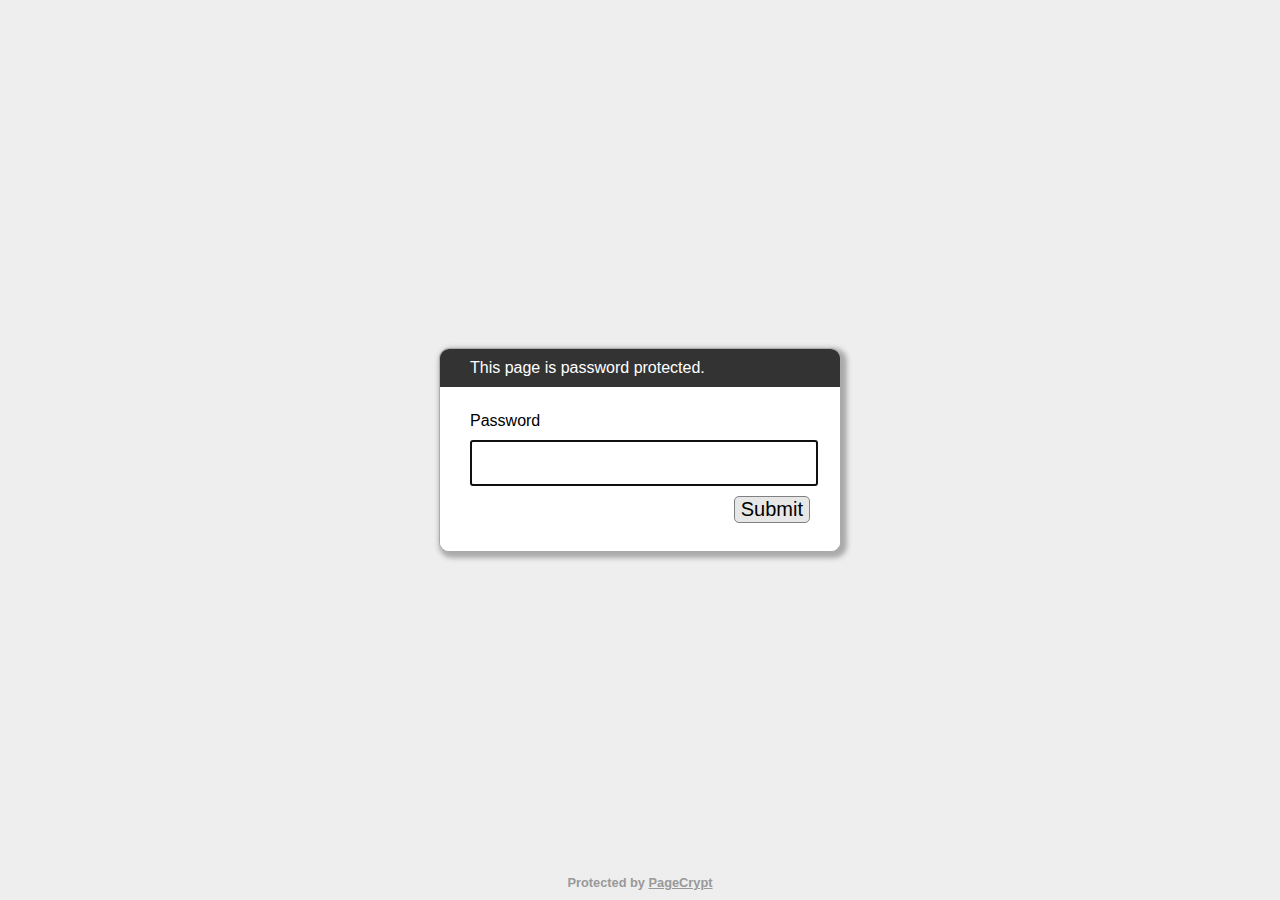
<file: index.html>
﻿<!DOCTYPE html>
<html lang="en">
  <head>
    <meta charset="utf-8">
    <meta name="viewport" content="width=device-width, initial-scale=1">
    <meta name="robots" content="noindex, nofollow">
    <title>Password Penisted Page</title>
    <style>
        html, body {
            margin: 0;
            width: 100%;
            height: 100%;
            font-family: Arial, Helvetica, sans-serif;
        }
        #dialogText {
            color: white;
            background-color: #333333;
        }
        
        #dialogWrap {
            position: absolute;
            top: 0;
            left: 0;
            width: 100%;
            height: 100%;
            display: table;
            background-color: #EEEEEE;
        }
        
        #dialogWrapCell {
            display: table-cell;
            text-align: center;
            vertical-align: middle;
        }
        
        #mainDialog {
            max-width: 400px;
            margin: 5px;
            border: solid #AAAAAA 1px;
            border-radius: 10px;
            box-shadow: 3px 3px 5px 3px #AAAAAA;
            margin-left: auto;
            margin-right: auto;
            background-color: #FFFFFF;
            overflow: hidden;
            text-align: left;
        }
        #mainDialog > * {
            padding: 10px 30px;
        }
        #passArea {
            padding: 20px 30px;
            background-color: white;
        }
        #passArea > * {
            margin: 5px auto;
        }
        #pass {
            width: 100%;
            height: 40px;
            font-size: 30px;
        }
        
        #messageWrapper {
            float: left;
            vertical-align: middle;
            line-height: 30px;
        }
        
        .notifyText {
            display: none;
        }
        
        #invalidPass {
            color: red;
        }
        
        #success {
            color: green;
        }
        
        #submitPass {
            font-size: 20px;
            border-radius: 5px;
            background-color: #E7E7E7;
            border: solid gray 1px;
            float: right;
            cursor: pointer;
        }
        #contentFrame {
            position: absolute;
            top: 0;
            left: 0;
            width: 100%;
            height: 100%;
        }
        #attribution {
            position: absolute;
            bottom: 0;
            left: 0;
            right: 0;
            text-align: center;
            padding: 10px;
            font-weight: bold;
            font-size: 0.8em;
        }
        #attribution, #attribution a {
            color: #999;
        }
        .error {
            display: none;
            color: red;
        }
    </style>
  </head>
  <body>
    <iframe id="contentFrame" frameBorder="0" allowfullscreen></iframe>
    <div id="dialogWrap">
        <div id="dialogWrapCell">
            <div id="mainDialog">
                <div id="dialogText">This page is password protected.</div>
                <div id="passArea">
                    <p id="passwordPrompt">Password</p>
                    <input id="pass" type="password" name="pass" autofocus>
                    <div>
                        <span id="messageWrapper">
                            <span id="invalidPass" class="error">Sorry, please try again.</span>
                            <span id="trycatcherror" class="error">Sorry, something went wrong.</span>
                            <span id="success" class="notifyText">Success!</span>
                            &nbsp;
                        </span>
                        <button id="submitPass" type="button">Submit</button>
                        <div style="clear: both;"></div>
                    </div>
                </div>
                <div id="securecontext" class="error">
                    <p>
                        Sorry, but password protection only works over a secure connection. Please load this page via HTTPS.
                    </p>
                </div>
                <div id="nocrypto" class="error">
                    <p>
                        Your web browser appears to be outdated. Please visit this page using a modern browser.
                    </p>
                </div>
            </div>
        </div>
    </div>
    <div id="attribution">
        Protected by <a href="https://www.maxlaumeister.com/pagecrypt/">PageCrypt</a>
    </div>
    <script>
    (function() {

        var pl = "NfomVACyr0SAs+GJkPMxdynBtp3NJX4rwvPh+kqSRX5YrsglA+NsYHRbMTXv3TkLlaAJoyeBRQGc5cPlovTXyzkiDAjgS4wbBXDt7/4XNZW0EiiGRriMw4y2z30polOWgrONKcWFF3fLpXTYfbyehA3sj3oKkOuv2tVVy2Bpo/x33wfphF9wsAlYjmRd/S9wjFi1heb12+LGiGSv4FneMGNFvJByg1HoBvA8W1/3cvIa2ZlvcLBUpDL9HtEKg14gPOpyO0Px9t3z3xx2C2eAK3b2UVmIMB+MrLat36q7vNtQUzXiF5gmqVpMxI7mnejkghzIJp7R6YI2VUcSyjz94O3etbfhi3q1B2vgxFp3TDkwzBKzI6wQZ0dyisLFK9gkLa5YJcwxZEw7yNVTjtBrphKhZnkjvOm7MiswkqKeBXzs6W/RK2GuUW2FG7NEzs/0CS5gVzexZ9QYhG7IJT1UKFPPIB52hbaEcHmz9uRGZDbeOsPR48FYSxAmblqjzVB+Az13iA/RjFv0m1aHRPb1GHbUUD7tFeYoIby1X2gNWcrqRpuqz/hhVgUFhrgvFUKXzYpAlIe1MeWpelk3B9yH8KYoInbzHOimrKXvdg8zwdyAz75txxkuF4YLBxqzguGHSVxXBGyjIvW904243f4jKGKZpBB0Ix1STizDnKmQZ2fVvlPsYs1wJhFyXjz/1Exg2o5wrDy4O36PTL0+PsGJpoI94xtAakBbFtl3RNegQe4W/6P/54XS73f70vdFOvC7fSqWO9AW/vw5524ltzPdTu8ZFe8eiLxfOP329P2CZlTryFVgr97WBaRafQxkMADvkL8lt2B7mYG71gQl4k4Bd/BTZqQKF+P06+dJOl+XYQ1tTexfU9hssalgY4ou4/PBLfNobANG0wdhPwt7zV7jg/HJlnHT/CiswKR2CQcvQ2xu9HR4141SsvN0FHGI3210zZnYnpdC06uEoKPOiDs5k2bgtV/0nMPSrszZ35J6brQkaxFt6FxjwnSZjMm6EzdxEiroUOR1qCv3XO6HwFi5LeBy5JBkqO3WOKkatmTXEvVwLxvDmvSehGY/1vn1y2fJYWsM5QK1R8k4O9aXt67sIB0gdCp9zvSFK0TXhoHIbFW8WG43veptyk/wyQpYfYn0yRSWEsaNhg39LwiKhQbWf7nEmnnmP14AN0/+PjOjumEo5VimvMpl/EVhPLInc3puA/GXfzJEvRXbQcd5HfyPDN8B8fWiGvwFpl4rz7tARuYHBDiZyPDuF42tdxb/o5EgA0LmrDM/2EoclfSsVmltN5sq1W0v4ES1qfvDn/bLqzIgUHug83/xmDWtl3wSYAJivpHZKpM41ypxoMZ1upz2iEmC5DIDaDbeNYelfGIoG4HM8cuHkmNjiOAfU6KH6oLdOm1xNuLF1ezKPEI6GQqpdURcMD2TpnFWwioRsCTk6efoeK4w+WnM2hvkE7Z9cThYPIEjWtUgB8/yu4MWz+u4OzKwtg/1JwJqXPO1ehLVWsH6OgJaJldq0dn0h6Wb1bHwuL7Lc+AyW875EMbf5k/aneKQn2O0DyXWcDjxbaS4Gza+IAGKlPpRBrwlltObItX4rbwmCsvd8yhq8gGEP1RHvi2Fg1y0bUX5alVCggWuMIW1btPXuwM2+8IbJobD59ExrgnWoKNb3WLjSu5B3FaioJPPTFxaK0IPokmKTzwbTDqYsz7Jx6v4r7zYJliy3NhLMguMHsqKkT5/bwAc9usRbMK5N0TFN6NslQFncceF9/aTfdt4qXS8DxbZUuo2zOGF/HSP3l/gsHG7pQT1tX3ultUMEl0f5+Yz43VF+0w6u0NjsFuo/66uF4k/6x3qtZV1VaSgSC1P6wURB4W7+ug6FXtNEmXQWc2zlAphW3aFJ8fqU6Fxjs9HYgJtH/K6gnxf4ohVCb7dWbyxHqW1rs/spyMA4SqKTnOyKTlCu73/Y4aQYLWFL4GvK54ddgTZlgjYqeAK7/E1ru+djafK52g05g5KfpNeKs7xf1rAODLv1cxjhsq31E/Xc0KL1sr25ZrBEBf0OeDsp76dGDbQpMbqP5gVq/Xnv+QhPila+0btA0FVsDnJjWPw9ReqIaevgcGG9+h9UwPvzzVf3q+ZoZ9VKajryD7DFgCj5rXNfXszzhZEZm58xnj8c8vk0oeOAbVV3Ni8VYHbPR1sUshqPgjtAcnw+4HIoKu+a8uYfQLqkTELtIcfzYHluI/G5YA49aoMr08UtJ/gxIfuoiabfNXyUT6521mnYUqCe6IK2BgKsRDnS5PX0SABkfQLGSxa0ZB8Yy+W9liOkKLEMv4GF6+I8ytcBCNSvY/6FQ1ljFy7aC2QxLycq+y3JxY5gVisWdSsnzLRB7ZyrZhW0+A3m4/BKUXaLuehhgTUryb3o2tIbSzYbabECQjCvTTxhFDNnoZ+Whk2xG1FPjPUF3OhGML2C87LLR0DtzMMl5TV9doIXuPAYL/j4CVM3fiPsrHnKZgUuINQnpaOEGH3ZxFhVZcIWe+iR0REWGHf0zOKAcKRS9n0hSRTdcA6A4CHM5IHQjWwNlcQ+nszizJHNAO7Og5LSo3V8vt/[base64]/9TtX1fAVPxFoBbEp9wxNUEB//V7pAiGqNDULcfvPqdkWEXRnHAZVpZ9U5aOUBxPaxK0UKhKlbhPHwkan53yj419Q/b2UsIAVlWxKK+DPiAVaJsCOfZkDoVfKDE50sWAalq0P1bVk3JGjOhH3OompacJqdxVm9dk/MQtfbNbM0SfNjPzOYHNz9NDBne+TWx3ebJKCHNnt3V2/RaZtxGkqkfNzJIoI+i6l5QtyYeKen7hvKkyvX/hC3Mc2YmKF6CGteFfC2onk19O6x31e+KmYDXDV4cEW4FMj7o5S6Ay97OWtHZCIIZgTlYNyM9ODw2YdeVZk8BOjbFpCHD+bpj02tayitg9F/7qNlMAJc594ga4uyUvy5zZh/gEkDPSVXaoNVCeu7XmYo792slFTFZE0p+hyitLeGnUh9VfLT+AYjZcFqaS1SEx9KcclsLWKMl8yqaOwNiGKpbO/mYOxia/3bl1jv4yo7jsAHLScOfbRyCMNQezF7sfsn1r7pERyvAIqC2zNglTnBN4EAD1zcckP6zb0ePv2jGVFyEkPUzaAln9iMu8Vn4ratahg93LHL4qmzdPvjTVHn/VrY8OZ5U2dvP6JcX1icCmr0vd0+cf1MI0b/I5298cY2jlPYFdvlhcTi6UvpomG7XBo7qg58jObqVxEQ1YUPXAfJ6dtMSwS8hwMmIIXyOEvbMeZvPtv0/NTlFNwctmmeiHgZzfdN6ckMyps6pONnkvtNMTpkG0Ylm8qpoqJgpukr0H7MJ8CmAL+GLJBVpuCJbcux5Jcytyz6LJE+nA+svitl+Fe/myK7IXvHix/Szzl4IHX8sMErYo7SUdxDo6mocQf0eOCM85xPQjntXyUC8cLRJ4vyhySFjztAhtFl3jN9M8lw4TAOuvnOCPBNVBxA6XsIHklVUqyGJCHdLiFLxt9EEy0UzfP/y+vCS0Q6qFaIyTatpmhxTVwT79UwNwKLgzKFRhPz+wFEIrsTpPcQ44e8AWzreRG/BWf7+byxlj6ctB8PqXiuRfOCPgQ91UOI7AvEWGYqaVTiM5R6gzJrqW8S8O82z9G8mrd+onrxXaVDdBnSS7p5gdTS+QFYNzxNy9NU6SauPt0Q5Qf66ovKDhGUJ7M/lAY2zBW7w/NNV4ATqjNI6RJskpjsvazP5suTDfWEXdFZIGn36fkkgHasXqF9ZTs9nz6WULSmoY3lG/TtL0DDq/ZlQHRBdborcThGQhdrQTsQGifap8xLkCRXL2+u9oLRgdNZjNlAfl9fC3kLFjK8kJVk48+/FJ/[base64]/nWtCVnRUf/sjAD5Vbu72r6A0m6gvioPS2cTwWZ08wTIUAhql6mGeNMZYrFPORrV+TTQlnznkPb+sIiqbXD1SmtusnaKwB/Mq3J/NK44oY9qX6lYisLFsR90d3NocKseKqPTSlK5/seT+euGuNwOvcGuLOihW8f/L/Ysub7J/Rx24BYYhQkoYRJFON0C5wCvDbPPolbvTha8FdnwXGyLQdSmEgF42iNkW7mEfb3A5cIIKblVaXYLZcVIP2ywzgdpbsVkgYm9xAIE/njinjpSsIAemCmwRbV2WRV2d7T67aPEprrUn2qshFy1k9nZEfkwJupjmqnDfqUhcLFamRzsCQr4KQAy4sJfiiwHguvQedBhQ4fltzYIABRUIXETQaaqQG9h3uwnSwlkhd8m4u4fVMQoHMdYQVvlufrKwuk25OReU1PKRxxHh/QNcGrzLzj/xBLYm6QqK5oOyyWpL/ORG1oMYi4+SQny+fdYhjqu0jXw+QVYst03hoGUTE6i2ZIEa0wDFPunpFmxURuxIN205zOMCFTqUqfSsp3MHc3+JRXJpQVAuI2CoeGvStkkeEqksrw7mi1S5YMKKmHIvwjkid1wuWzY7rxDO91Ssgd6qupxbQnHQtdNsktqik8/bVs+5Tg19YEoEwg4L47f7I7538oKXC0kt0gyTFdpXfkmqC4rmXB7kl3VU4a23Sl7STiIIZAcStcUSL6pZdAj6o2vhLmf/[base64]/26F7zQ/mSEI1QMv3ogt4kkGSTGkWTy8CLwzC2p8RIUf2GhV1Cxg/UPezd+n4uj6nLOX0yCCh4yjPAizNDorxYnfdw4M/X3nS+QZ9Y9799j/C18zl1Y9kyj4y5hllVwDOHQd0WLaEfGLdYHfcA2VgEP3LoGG4DpG+gH3zhfzs71CPQcjNKj/708AuYPeW3oucDX3XjhQER9hQlu8TqFZUn/XTE/fDgOukDRrNYmvoiUc8nmJX2l1v/EUgOMuSzU7X18JgaDB5ThpZ4tjdS4hYl6+SfNrBegSLOHPRzKxBPSphc8dJ+9vvIrGdN+UzGZLtj4t3hfffLmKMLXPMvsfT7+YddpDzcCY62lxfqURaCk2zpJ/An2kkIFRV7G5QyTTDCWycqjB+BwvNUVFHQELA/IiCqTupj3TlRZce4nQvM+jmWw5YDo9IzBE3qSH1+MnMdu5AmEAFX0lXAaBGdg3rw7vL50xMMkGsU/MeQNkv1BMPTnWIsYtM7096V1WQKRg545SkgnWW8f1eIqTdlfl0KxiCt4QODSp48OtrHFJ/nPZbwaO8QUW6wGE/[base64]/v5NMGVcijvfWAt4xC+/hOO/fKVWw7V0gw/mt+ekp2G+XRDfJazEoF31ctzc7P1OMV4Z2XjBoHD53OVHkc1H6+/TgHcpfiBwHLzeWw/s+je86MP36ImSMB2/s/FgkgQ5h3b0X9QpaS3jlNsxyPlMhzeJ+65ColoyZCS84VohtCF3PN08OhDfZaMTm1LVtN9AhWUk9bHxAOhIKDfatM4vLbL4kkG+EPt1UE+wIMjsN5VtACcOnmGUXu7SWFD4ynWhzx36AHzsjOpN4Hs2kBTtMwMhZamwP8ipqym92lYz0u5T/1F4AhqLRztC4QcGWe+RXfI/lHi/gjMqdBltqpvJIeRaBWDaQCftOU1dE9QP3aYL4uT7kmLeTb/vF2KmtW3QGnLJx2Iu8S3UX1bDbAr3qmDO+SVLpSoPYoD7Teegl/djEpn+4WbG8DTTvzlln8JircSrKqM11JlUNquO9zGMljWuykLQJc4xILrdj4Gd2/1JcyNOlAoH/w8sYP3mQkvP48VisaPB5ZHnPmnHV1t6Oml0oq3M1kfvJ9gJg4hC/HMfPCnHZMRNfdXxr7GjX+Q5+0CuX+xQCnZLuW60E1CgkrE/yTjVB6y03p+3b4Fr+UTlkSYA9vtph8be6HBSr8zfOfAueTd8zJ3A9eIOQG/oIwWbxL8FUXPBx+RudaihDsk9arax4GEtr+dmXk/CWzEkfG5lRTJNNYyN2OYew7tNMTseULLphbWGm3x0KTHanMLYzocTzpjWbJ4YNwdkRLM5dibdsQ1oDZ3XXrL5K6XmZDJENe9yBQ/Z05HsWFo2A6fXHti3dwcshxGPbplXVGpBnWtq8GiN6BimhiwHNeMSvXh77MKhG0V6/+GDKRtMsHx/yMt2dFOI5HK6w1RXieimZHtvgibzx/+4oyJXlEh72vp9Enoyib2BLtwq1RCjnUCLaZunPukH3YV3mlRzZ4HbeYdASc2lzNp2j4rEvLbc931WrtsfSEaeffGKGw7/kAdj8t8OctcWer4+bb6NeaQjw3vW7iPTg152INFQy17fvLQuumI8xrIQWxe8j/ooI6QAeWvIc+7ZzwC3IuFsOga7JL7hE2PyMu0QUMYyb1bzmCCzxFB1uSSlInnZBTuwWHgYXu7K381f+cLESOpPsF7SwwVthEOcY1Hd6FW+/v44RmgLFDX0xN9Jjm5e3f2YQFuczjvnfbEA/FpnuS/avLPBKWyC7bFZt3XmxK3sgFPVEmNhidH7xf2+XuWaLBy0fO0CEPcFwG6YlcpyAEIg7uvmFCe2JNVF+kHTufAFpx8EICaYH8GMwkcLVn00a1uDNf1a1m/v20HIxXHjuUlq87z7YzD2D3vu+AOp73oXIIneeMIaqYzWm/SH7MiypYY1g9PDr4Kz6bLr05aYnaB8dVeTozwnqL2bTVdkldyX1BvxohKJVGrpdqljNl3yJHl4g4MiV2YjJ/Rf2KZ5R9sdX+s2I/Ks9YLMLt0oMvYUHZKQ/kPPWZrSnlyRu6HoRxIGUafjxfgPbsZ8a7bLHeb9CU1DzTNUWiAzrCJWn1OD5hXeuXgU9jZpYeVK0efV3hzyoUrHEMZ/buMPVe4se7kwFe8nj+Y3MzOsjHO0mFAYclIDxJn/AziEmnbTj7nL6w2vpmAWMcHCKw/LikRR2Nx6GilYC7DfpoL6oOY883AouJ9E2rpobDFUGGRVjiD2maRu3sYYTNq+Pdw5zXPswc3bBYnl0Txdh5nsPfB/G1Wz+Ng2K3mG7XEfgH2PK3eQtaJsy0cocq7O35Kv34jhU3cDS8xiCpzyqc9Qo1kSa5bC5fNw+asIT541O0n7UrNW3VV4DEg6KxtJa2pdQs9Z8Vr9L8rXDC6oWXXhNDN2pDoTrOtBLty/m2rUYFBsOSC6CU3a+fdhXQglYnfzMWL73rW8UtIkn+zGMMNkaROpVdZp07zPQGFls00nkljBcTaepDpd/CTqKm8SPhkxOWC3Y9btS2bRZc+1dDa1iqASvm13DhsB/g8Jrx8D40ohh5TwjTT4mMv/bpVKOOtTwCzWN7WD9VQ5REgl24IDhglbit6hxFX5tcVqeBjJf14lN9tmpIIcSgrBmDCj1y6a9nsqsl2IgamQAkOmsmZcOdfQ2C1pvPsLEFUJFFJ60WmPabrAQugJZT4/dKzotZ4he1ZjbO7aZ+V1VnwJMoVV0kDzvo8qAE5uBA+bGAzLkZ1+JXfrpOucPCViVixbX1TGAIpeSi2VVaddVTGh4uvNyMfTXiRZwoLFwFAZAeey57s4iQs9thvTjGFZ+5WCmqvvHvSO3x2CddKzIH2ScdkMr+9fE+hWrBlFQFl1zXjY8OpZkDYeKKNLVHhfBVwzo/7k+ttm0Jc8crvvpqL4lJMdqsq4A9oTWOF+dRt6zOjTxuMTBTu33nIv0Rxva7LcQJCWW4QHl5HIhr77KIm/s7XdnagKSi9CrMqEiNC5M0ci6UUO5fkzlEVimLh/SXWAkcw5Ismj3FC/LoZlxWwwLugYnge0x0VFd1U4W6QVxMkzBW4oDAahmcsK9Wr6MH5zk1jBCIpETlk3tqJPWcP+D0Xe0CNy30S0UaIEB3vZlM31sIrffbthM8GTi/j2pAW29vgxyFJIU7P5uA+zQNb38U6ydzd3b4g0UQnm2+uGkT5l27hBpSIu9cdazCU/dNzbMlN4vr9xAV4EWZD8SVjQB7TGGzHRJQ4LDi2sFoANAl4clu/e8h9yNdS9gImjzHH8FnyxFVt+Mp1hvSJsOcpTCDy3J2bT7p0t/u5DtlgDCncx3kcp2pACYyO9DksiWQnC054R5li2m8lbnO9RK+KsC/50KTaA3JU/tywnDkbl/vUtRERwWyMxx+zoH+v1YAQCKUpf03IWcnhFiO9nsqQGucTBllUiXZTF0LsCKdJcR9SV6oId8wVJTxmpztyQ9boJz/+GQwDdPcSS+QhSSEJ77QNuAhHQv0mARcnYOQdoFvyGv026shxptTy3AhyvCTUXc4axn7mnwfR5aQwuXBJ9z/O2MFd91itJDLr4JvJuRuZNvi/gcK29qn1X0L9JXwNclfGBzy2Ezjfkg51tZZKVow+6EDMyF9EEBcTQxO9+GX10RQayz8WEY1Qd/F/4ZEbvevwN+OdGdAP5o5kDwLrR6z2rd+ijjQskqZZUYUvd/45COb1uMceY9h2YGmHOw/6nVWz1wl4ZXlK/LpReZlQUoebuCrw6MTiaJ9ZmqbXAXfBluAbFYFUBJE6m5nKnwGJ9f/[base64]/tRdO38ebVRNGXf1P7cTzxlI4DViuPikGmPrOK+EAMx79qG7wnLRa30ZAMLViWaMKIfyqx4N31Cd6uRfTlKr6wpnJT/Mw5BJnO9VPShjKctZ04xLRW39UiSRUbPqXr76PxeCZgMBHVZJkRxolgdl3eDhRQnasPGaAzsLJRi+7iN8fe+csuvF/ivdZioZWH8iwAycR7boBElHt25ZoV9vVUspi3jGwoBY0CvnrqMUMyeSf8PdGVc22I0cFtkPx/yDlKFxuKhqogHjEdLNH8UCyhVxLvT93XQbib8BoTgJDjNWh1eGycewV3w0GuveLl7jFiwo1YwmEBAK5aWxEAmt0JB3l5Fh3dT922CrI+p/cLn1SQNCLZdjvuBeX0ZzEbgi0nts6LW0AM8xX59LN3WvlVAMQSn87j3Snh4B7QZs4LAmo+efwirZ+DSgMUVPO+861l28xCXZqc7Fz56fSz5Y5KVhOBXj7v5O7p9k09kO4sKo/yEMc4S+5sKK2CSa8yM9sZOpy2QXEypMoDlrKLCNFMMZEfczXWWBuktI0Kd0E8vpYznNUqZk9vaaTjMIg3WVg6LbmqY5NaQafKlGbyyPJz2sV2p1HNIG7KtQx90hRYqT3/obRpXD8i1beRoq5B+UFBzDOFBJwxEOvwG7+iXYs+9Fa1Bqf9ZHP/VDsbKTlhhGOcjClg1L4emJHHzQ0PWSF1CiXX4uL7LV72Z6ECi6++yIMpUNe/r27nWqz+yYOSHj/ejHXZxSuWiE/Vi5xDzGY5oj17Fv3H+mFTza12Q5eFA3xeLl7Amf7Q+6BqOhbwPn3b9V1ueFXxzalYy7ap6lKYN8iXv1Y7CnyhT3umiECpwwkzN4l0un8ATVlBSqGLrjrOboa6rg/9YEGL5qrpWWMkkuyRB+dYEOLtMIPs+5gcGwr07NRmFNSKDM4jtyOleeJKFf7FnKZaIE2RtnMRwoR69lGv3JAyoa6LeiFA738Qq74ltvzSu/[base64]/jC2MEScex8mvWovZgHhFRg28Rv7izeung1nYKWGKQSSs3jXNSHYyO+m8H5EyuHxhmAxjbYFZtTb1aDMGq+jmdilNC/J0AK/jus1QA5taZkPuvVUJkJIbuwfni3Zy2C8cjxLu3iM6BfAhQGsCnojnXM0e/OOA06W1aaWFEytVpOT+LWDy+4dUYJbnNN0QlC4Oziw2LOH92Pliq5BN07Ybdi/[base64]/zcv0cKE6uqM5cfH3N0u4sdGglhB6NUFaJ4ubiUbV0A1AgMBxqrgHuwXRLK01NoZdw2hfYjj3WW4ffKadYp2WCPSQcpGsLMx4tc1rGjfBWDfBQoDk29p5DRFvPwHBbw/ngcpQ/R29N7yFWhJ1pqW5hk88TQQluFfTBy0eHVewxYO5FuxJuo2owgMKnZwlFwYbBHwmrlGFnenGJwT8p2Ily5oiApU4j29zebj2SbgLAY0H1SekNhO1vzIVR7dmzSdTahX8+GMi7lx/XiujW9wJh0DCkvspB28z4SAWL2wB40I6OpIHhP25tK7Oglu9g+C+xKJlSB1CHLDf5qZ9ERHakqI80kxCPN3pd9opdBBmHDjLEwJTefYEgLYwrGfUtgZloXwSu+P1yFBMvYPH0L04j0JbuXZf1JI/XhyY0TOtbg9WVC8NMpiNKxCAh9O2wuR5Y2a5gDcVDIci6LC/duyFUA4EXxqQnAx2sXr7wRd5YokEI6W/9phemYgmZOCPMl4lO35W7/7C6dEez0bd+JwP/In1CiBFh8FXQmCrAfsLxH22FPEeFEfFQ8J5+zjaMu/uXO1E9xFpfMpveI1b+9eo2IajdkoeLJ0UVyrNTpp1DHtJVCWGRAKco0mDYG/E8lKiQ1S7UnqJxpgImf877xhF62DMV4zAPC4Tv7rlLd8rn9Qk0bRQgJ/1+vqKPfMAjQ+loJSZSTDKWv2/vm8w4tcYHgBNGB8ESNLPbuhbnnLL6qN4f9yXCIqly6qnlwNrAjHEnUcCWLBw9POI1Pc9KWmVQlqErs101J5kLt7E7koeGoSdFUBR1a+X+2iCpo1yfb74F9b3BHlM2MQPpBBLJiOd+4z/640i4ENS3HbR1FhLsy038N39gmyTAf3rLpVqH20R5LX39eSmYf0h1eaxNV4bYbGS0P4nap+WvoIDBmCTeGjZrB1EFYa3XK2n/hLqoX2oj9UE3eQv0E/+Re0O88dNtULx3O0dnlellurPKNbjRLOVGBmjlkFHvESJkVDcGtUvOuYdTsnL5ZZFfAY1RY39i3QQ4J9catOfBWElyv+pTu5PPVu0fDIUz8D80MyPLlk2OAqxzwpw7YxhKTQsqtN2lL6WqmH9QMd+Tcd7BVG84Yo81DaxEDNznYMYi/wvo3ojp3qwoqSPwn3M0GpbmYRfd4YM0HTdKLMxBRozcna0bN+55/TPOpUl7ETRAnxqTlJ0hQdJvrN0Lwdtmg+SPAGVtBev0x02psoKUhhGWxG2rJTncMKcowXGT2PiGKqOXkrKwWsPJZtCCH1tM63d+bE92V5lM0+wgjqQVvpOdwuGRWtncg1wwC0TxeZfAh6HKqfyu/3Xx4oFjSBEOJ0yaP42GowYHy3Bhiui6QiElP3vo07jww5C7zpbYB58znjFfQ6d4vhT+aD8mVkFPtZuHw8FBNVa7wFZDCbic708tEXrP68OmpSnERE54CZZpZ0+bbqMWUN9FMiIruNCMfd/IvacF0Iqa/GTriSDwgRY/avxVCGi4Qtdji7qTJ22TQJ93Anl4vaumEnKR4+mVl37O3EUSV0uP1Ke1Bf36y9jbqXjKaGUDTJGJik5v4Ye+m3cVTqzFJYflzvgXt80udkXDG073bQ3KPb0PrShsvv2/CJib+pyrUdElxlubMlARevZJjvPCd0dHRnJbG7aGaewJuQCzUiN5UChfY9kC1vc/QKNQP5F/874csdJFKrh7sw8akA4Kwoo1WUToKXgVsBLZyTEM8EZ4cJ0h5a/XNT1FTWfHlRxCaNQAF6jwb3hyeh2k3991Z2+QB4wxTMfExzgdyr5pc9Inr+JOvvZNU6iz2KILIUAK8v7p8tZrdw7USOLN5XMmoQOD6Ng5Bt2C8SgKG37bE5Ic/zXztKzz9VDY5pA6z8SkWhCL9WAJp8IxCAiqsxJCqV+TkSn3gDUgRl2vXb/7nlLqpTAEZdB/uatm6b68jFjnqcyDPtKFpWOrUVLbUNbC2uTEppUXlaVl19Das42dIOlELkL7AjuJb1F8t72+tw7B/scyB/z0J/XKAyAZibRpGSF7fHaRaKZjt46num2NuIwncqKhPUiB8uD6yw+m8Ydzrz75nREStrT5irvlfTqF9C8slnENwu1BKYtvcFLKjcTM/mjk//oaR4oJb+J128DsHO+V/mR4IJuydouVQ/fMEBZoYB0Y4cN3sb97zWPhYb+nrLmkumFm/[base64]/ZdxeRjko/s4KOWjl6JStf4eplYnaM5nygvJNW5+Iy07tljOXpCxYkHb/2w3SGIboAknZHGpuM6rkv/fj2afB3izAoviuaEphx27G1LoG4MQJf4xQzTlx0I1judkvf9YoCXloecp7WopLCNRqTQD3puQEcBG5zO8JgH3KsCO90HBRVSAFcOJtECd1O0lfvMm0xGcXyjRPE6/udVz5Jx9FQ8MGsxIymPqlK1uzLRCUrRPK2Tu7FNAAIHKK6s59UjxekanLJcQendmvqGjDEfxvS5ngXr8jMoIhrc1Z1Sz0l8kVm3yDSWw8hnNtrxq+hjMPFauoDRSxkiTggugf6twAAJa63ZlufaRdawOw1EIBzmE3NhXU1feoBcCUXBZtQ0H4Lxnz3Ux0/t2e0PafNWbGvK80/1VtXH2MR1IE6++3Drgf4IXFp+3uj/bXC1wZM8kHqDJMvJXtYDEKHzws+loHZ/HCyC2RNaU3uPtUTGC5q8ouregFJVccReMuC2BxI+6OaBhmA9eWR5/TaGrZZn2p/3oGnCbt05oQQMLS2Whd8m6Sl6SjdbyeiFxqTEi/jtYWLY8A2jPaWaeeD0DOQJubLGA+/eAZSlmACwUohof47xeyWp2NQTe47HBoO7mZ2p8GVNtiPZAA/lPA+cg8I3bRgnxoibex+ca6rxBdFE0KF5IwLNr1ap21ir3ITPEY3MBR2NPc6T5pcqRHagfyICQCYHC+V148GIteXbRZPmTM+C6H7a5CRjIsKUxPQF/FAYnsQm5LbQLSkIvIqmJdrCSNMANbhDdwfO+ACfUiclyuDKT38410QrXaHLMvSvsaddtkUXGCwPw5mGOvcMaDlJPDMALM6GI4KVOnle5SQ7gwfPzPZ1MDPNHdGPlNggy68PaoxLsUuRJVkvL5MsYDLZB7VZ0MfFzgLHmARh/XBY95EWpkuWOyAtcf6okuKOXBk6P6NnEQrU5oD/ExrDLtnvIYqX1CJyvjUSDe4kvd6vrGehbJhTeA6MlLKO9nBiOOnPYsvjDjRvzYfyaCYHYaDffN+hZc2Ho4YaN4C22TPfGnXnjfc237BcErVYPHGE6WOYq1qomSabhdy83bOA8tPJYK+tkC1qKb0Tz30NS7Cs7HpFn3FEN6iwe0Hme0xnxCODYeKi+VvS1qMOP8T/tmrCqs0Bum//NtORsokgwNtxXcfZ0x1SG0n0h/B9VC9+JJS8po0An8Na2FulcFLTtWtYoAuCijpbyRbFTMycPEO5a0EAJlxTketL/[base64]/04KuRPf0LdbfKeacj718W3xxPisMdqhKpd8fxfJqvv8FjhRucpGJrCKjrJWRU58rDbCwp1AjzlWsjee8gahYloreT3u1P6thzWaUuJn23F23cEO99pz/ivmtCS5BUxCLu+WAW63u9QHGdABFY0bGq9TpCVYOAp8WEc0xk5RSqsDVTUuEoY8mqO+ITusygkMwxm7f3q5FqAEDK5UggN+oxAKIIP0SwIzZn99zZbtrB2g7DJXIpIafKVi3nyeXry30Itg2TCOsGJLtbhRz2NGgx/eo1XzSsDZZ00GqHGBMbV1lr10RczjuusPPVNBiWyehALTCWpAZncs2/+Ms+acRJyAJt9l0k7JMckKU+Yisp+AU55L+FBTiz0t/RxZpA4qlvYTus0O8Qe0s4a6bRd3TGenAfPUUyszxANrSv6fFYrU82PtiyVJ7Oisn9xpcQ7LeBso7VhUYE2UJ9fPHQU2FhtytgQYGp4hvncFztoTNqjt/qz1PlISo/0PtYLyLogfTxBZ6mHFlag3fDZh9qWHRLeLoKAIy5Ve0LWx5TbrTbkJ4yJxnEpyNm//5WQl+2iQTRogGcwlUkQBc025sfcOdXU1nGbivleVE1XNKXuRVO+vjN/9JcxjpA7ezc51eYvEYWdG/Pzla3nV9oe4ml4w5gG2St6pZSI99D9AZc+Uo5KJRdLVfCEiN0y6dZbzxo+ChVMe9ohZX7bVNS1SqoCjx8lVVbvmt9tcqEMBGiwY4k5fSehAQkCJRRWoVerzpYBr8YLxQCdAqEF+IiGILcFKBvq5MCCnTEfiNIlj0cipGdwH+4jE2IjDgedxWMjZARXk/ibg0eFuQ7G3n/hmULO+h1mpxFPrcnKxR30NPUXjyGk+uf9CRNR1ydEFxhc8M5k2ueeHEAxZPlJKF2zCFrN75JeKqEeiwXAU1qepwtUNsD03tr2fv/4jCPKNec+8hlActO2IolWws6MMxG2snMnUfKsMze6+JCST7ittk1xZXmoXBEDBDwh1yLRJS1GMbmaR1AxHHx7mYTXU8uA82rkyCziPPb9p/VUHUPISqytgSFrd2c+HenuuwqMoDkDqqgASq7iLJqqZLjKkOIRst44OjEEy2XPg9CVp5lNNwQIVZ8C/yJujOfmI2U4T0fqkqdXyhfIbtSSflxZQzHauEvNlWXRiYdgz2v8XBRdIWehuks1QTSYg1KdY/Nd/XT5DPK+T1Trz+6j6vfyRGqpsfamudLcoRs7ak19g1c2jZmekOQVQSmSb26cy1XduZnbUhwfybWedHDKKjtu100CevEDHxKt0Xb3QQHf3ToKGboXQfHYCQvsJDDOCJRwaZehU+wEMiSsN6Tdi9ruehzzmG3cVKfGjeFMcNSOT+sSMV5NA4DiKwaMkKZkju7qeTvU/bXYI3WjyzXc2skuWJbzngZQTvit9g4ylpCa9U7a8PRvvQe242yIwQhtRmTrI0ziakfRVdmiMiOwgbCEMIXd0mIhHZExlPnRtQbt0bDv1JjdkNRLZY87XUp0KtvwaKtZvX/9I2gsWqQdMHaodxcnOTK6jpObE/T3DKFsm7b+XfBhFI/8ZK3KRmIifT/VyyZ/LUQlxlrSXIrNi1Zl5hLxpMNLi9/Dm/O0yM5R7/PTaDWeU0EjbxLlrEX7Dku+cVLabRmKva3r6ohlbOJ9RuYCGdjdIiXx0VaIFfv2K4DNvu2J/ai5Jx/k6NZUuEv2nz3oNeS2664eym3dFfLaW8Fet65x9MczcYh76gBLKL0ydy6bfgN0cJGGm6NgYcGulON0PWDJF+qNxd1v9UoRWVTjo4Mknwch8CK2TcUEZp8GBmn3OUrhenTg3SID3gBlkQIpySzkXTIM//ZWuOoXnEWQF0NK/nDttXXyrmxTxguUt/Pn+gMlm/0lLSEYQq6ZbJUjk94h31m3RmzxuI/2S751I8XoyqktIvRvENgbzhj30ylaHxILdf/Ubxn8QyzPEbjS6mok+rbHYr9TjczbJua6iI5JWaQyrMZoQfwqB/U30oEa/d1wQZwCZ8rVw3BhMNw3PMPmDgUbB9qICGbjTJdaTs4b86AK/TNo1e+LUh7fXXvhgPsYZ/eG/JsXs7KiDModa6jh9T4FfznlUVihQS062tVVXaOKiWMfxLn9LO2Ze/dO6iclqDG+pgcVGioKAIvXnbUTIEKEVWTfOF9DO45jqCa7nrVbkf5skbRM31TmLuCLLi1kvVdLTu2n6brFcIoXc73eIGmo1MzJjy9Tp9JjPFACgox/N0IB3z3WpF/f3chcJoqaYg/WTW72MzVG+deKe5Ay4O1U1QNcu5tEMc+upMSStjbDMuylpCvXwYB9tscNv";
        
        var submitPass = document.getElementById('submitPass');
        var passEl = document.getElementById('pass');
        var invalidPassEl = document.getElementById('invalidPass');
        var trycatcherror = document.getElementById('trycatcherror');
        var successEl = document.getElementById('success');
        var contentFrame = document.getElementById('contentFrame');
        
        // Sanity checks

        if (pl === "") {
            submitPass.disabled = true;
            passEl.disabled = true;
            alert("This page is meant to be used with the encryption tool. It doesn't work standalone.");
            return;
        }

        if (!isSecureContext) {
            document.querySelector("#passArea").style.display = "none";
            document.querySelector("#securecontext").style.display = "block";
            return;
        }

        if (!crypto.subtle) {
            document.querySelector("#passArea").style.display = "none";
            document.querySelector("#nocrypto").style.display = "block";
            return;
        }
        
        function str2ab(str) {
            var ustr = atob(str);
            var buf = new ArrayBuffer(ustr.length);
            var bufView = new Uint8Array(buf);
            for (var i=0, strLen=ustr.length; i < strLen; i++) {
                bufView[i] = ustr.charCodeAt(i);
            }
            return bufView;
        }

        async function deriveKey(salt, password) {
            const encoder = new TextEncoder()
            const baseKey = await crypto.subtle.importKey(
                'raw',
                encoder.encode(password),
                'PBKDF2',
                false,
                ['deriveKey'],
            )
            return await crypto.subtle.deriveKey(
                { name: 'PBKDF2', salt, iterations: 100000, hash: 'SHA-256' },
                baseKey,
                { name: 'AES-GCM', length: 256 },
                true,
                ['decrypt'],
            )
        }
        
        async function doSubmit(evt) {
            submitPass.disabled = true;
            passEl.disabled = true;

            let iv, ciphertext, key;
            
            try {
                var unencodedPl = str2ab(pl);

                const salt = unencodedPl.slice(0, 32)
                iv = unencodedPl.slice(32, 32 + 16)
                ciphertext = unencodedPl.slice(32 + 16)

                key = await deriveKey(salt, passEl.value);
            } catch (e) {
                trycatcherror.style.display = "inline";
                console.error(e);
                return;
            }

            try {
                const decryptedArray = new Uint8Array(
                    await crypto.subtle.decrypt({ name: 'AES-GCM', iv }, key, ciphertext)
                );

                let decrypted = new TextDecoder().decode(decryptedArray);

                if (decrypted === "") throw "No data returned";

                const basestr = '<base href="." target="_top">';
                const anchorfixstr = `
                    <script>
                        Array.from(document.links).forEach((anchor) => {
                            const href = anchor.getAttribute("href");
                            if (href.startsWith("#")) {
                                anchor.addEventListener("click", function(e) {
                                    e.preventDefault();
                                    const targetId = this.getAttribute("href").substring(1);
                                    const targetEl = document.getElementById(targetId);
                                    targetEl.scrollIntoView();
                                });
                            }
                        });
                    <\/script>
                `;
                
                // Set default iframe link targets to _top so all links break out of the iframe
                if (decrypted.includes("<head>")) decrypted = decrypted.replace("<head>", "<head>" + basestr);
                else if (decrypted.includes("<!DOCTYPE html>")) decrypted = decrypted.replace("<!DOCTYPE html>", "<!DOCTYPE html>" + basestr);
                else decrypted = basestr + decrypted;

                // Fix fragment links
                if (decrypted.includes("</body>")) decrypted = decrypted.replace("</body>", anchorfixstr + '</body>');
                else if (decrypted.includes("</html>")) decrypted = decrypted.replace("</html>", anchorfixstr + '</html>');
                else decrypted = decrypted + anchorfixstr;
                
                contentFrame.srcdoc = decrypted;
                
                successEl.style.display = "inline";
                setTimeout(function() {
                    dialogWrap.style.display = "none";
                }, 1000);
            } catch (e) {
                invalidPassEl.style.display = "inline";
                passEl.value = "";
                submitPass.disabled = false;
                passEl.disabled = false;
                console.error(e);
                return;
            }
        }
        
        submitPass.onclick = doSubmit;
        passEl.onkeypress = function(e){
            if (!e) e = window.event;
            var keyCode = e.keyCode || e.which;
            invalidPassEl.style.display = "none";
            if (keyCode == '13'){
              // Enter pressed
              doSubmit();
              return false;
            }
        }
    })();
    </script>
  </body>
</html>
</file>
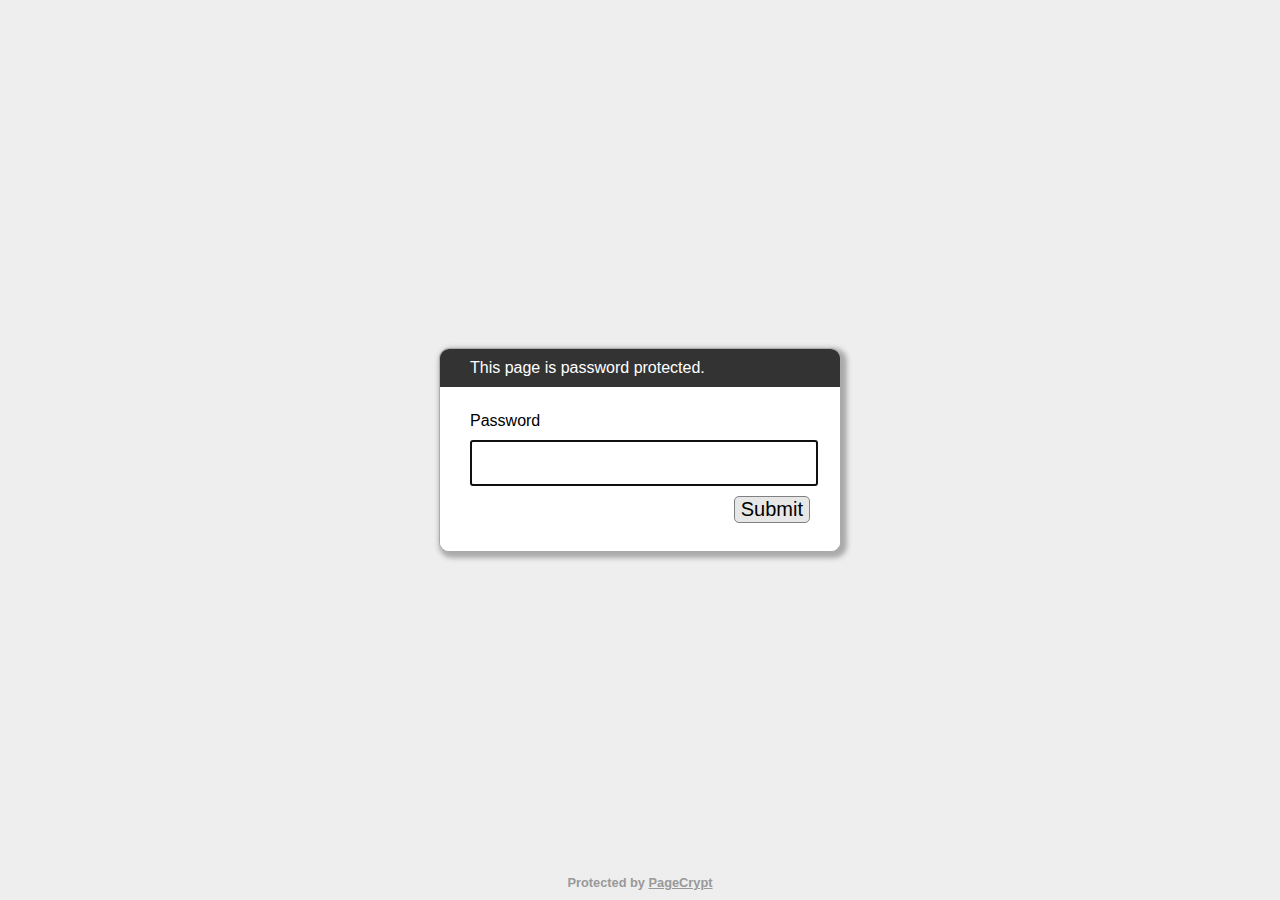
<file: index-protected (4).html>
﻿<!DOCTYPE html>
<html lang="en">
  <head>
    <meta charset="utf-8">
    <meta name="viewport" content="width=device-width, initial-scale=1">
    <meta name="robots" content="noindex, nofollow">
    <title>Password Protected Page</title>
    <style>
        html, body {
            margin: 0;
            width: 100%;
            height: 100%;
            font-family: Arial, Helvetica, sans-serif;
        }
        #dialogText {
            color: white;
            background-color: #333333;
        }
        
        #dialogWrap {
            position: absolute;
            top: 0;
            left: 0;
            width: 100%;
            height: 100%;
            display: table;
            background-color: #EEEEEE;
        }
        
        #dialogWrapCell {
            display: table-cell;
            text-align: center;
            vertical-align: middle;
        }
        
        #mainDialog {
            max-width: 400px;
            margin: 5px;
            border: solid #AAAAAA 1px;
            border-radius: 10px;
            box-shadow: 3px 3px 5px 3px #AAAAAA;
            margin-left: auto;
            margin-right: auto;
            background-color: #FFFFFF;
            overflow: hidden;
            text-align: left;
        }
        #mainDialog > * {
            padding: 10px 30px;
        }
        #passArea {
            padding: 20px 30px;
            background-color: white;
        }
        #passArea > * {
            margin: 5px auto;
        }
        #pass {
            width: 100%;
            height: 40px;
            font-size: 30px;
        }
        
        #messageWrapper {
            float: left;
            vertical-align: middle;
            line-height: 30px;
        }
        
        .notifyText {
            display: none;
        }
        
        #invalidPass {
            color: red;
        }
        
        #success {
            color: green;
        }
        
        #submitPass {
            font-size: 20px;
            border-radius: 5px;
            background-color: #E7E7E7;
            border: solid gray 1px;
            float: right;
            cursor: pointer;
        }
        #contentFrame {
            position: absolute;
            top: 0;
            left: 0;
            width: 100%;
            height: 100%;
        }
        #attribution {
            position: absolute;
            bottom: 0;
            left: 0;
            right: 0;
            text-align: center;
            padding: 10px;
            font-weight: bold;
            font-size: 0.8em;
        }
        #attribution, #attribution a {
            color: #999;
        }
        .error {
            display: none;
            color: red;
        }
    </style>
  </head>
  <body>
    <iframe id="contentFrame" frameBorder="0" allowfullscreen></iframe>
    <div id="dialogWrap">
        <div id="dialogWrapCell">
            <div id="mainDialog">
                <div id="dialogText">This page is password protected.</div>
                <div id="passArea">
                    <p id="passwordPrompt">Password</p>
                    <input id="pass" type="password" name="pass" autofocus>
                    <div>
                        <span id="messageWrapper">
                            <span id="invalidPass" class="error">Sorry, please try again.</span>
                            <span id="trycatcherror" class="error">Sorry, something went wrong.</span>
                            <span id="success" class="notifyText">Success!</span>
                            &nbsp;
                        </span>
                        <button id="submitPass" type="button">Submit</button>
                        <div style="clear: both;"></div>
                    </div>
                </div>
                <div id="securecontext" class="error">
                    <p>
                        Sorry, but password protection only works over a secure connection. Please load this page via HTTPS.
                    </p>
                </div>
                <div id="nocrypto" class="error">
                    <p>
                        Your web browser appears to be outdated. Please visit this page using a modern browser.
                    </p>
                </div>
            </div>
        </div>
    </div>
    <div id="attribution">
        Protected by <a href="https://www.maxlaumeister.com/pagecrypt/">PageCrypt</a>
    </div>
    <script>
    (function() {

        var pl = "NfomVACyr0SAs+GJkPMxdynBtp3NJX4rwvPh+kqSRX5YrsglA+NsYHRbMTXv3TkLlaAJoyeBRQGc5cPlovTXyzkiDAjgS4wbBXDt7/4XNZW0EiiGRriMw4y2z30polOWgrONKcWFF3fLpXTYfbyehA3sj3oKkOuv2tVVy2Bpo/x33wfphF9wsAlYjmRd/S9wjFi1heb12+LGiGSv4FneMGNFvJByg1HoBvA8W1/3cvIa2ZlvcLBUpDL9HtEKg14gPOpyO0Px9t3z3xx2C2eAK3b2UVmIMB+MrLat36q7vNtQUzXiF5gmqVpMxI7mnejkghzIJp7R6YI2VUcSyjz94O3etbfhi3q1B2vgxFp3TDkwzBKzI6wQZ0dyisLFK9gkLa5YJcwxZEw7yNVTjtBrphKhZnkjvOm7MiswkqKeBXzs6W/RK2GuUW2FG7NEzs/0CS5gVzexZ9QYhG7IJT1UKFPPIB52hbaEcHmz9uRGZDbeOsPR48FYSxAmblqjzVB+Az13iA/RjFv0m1aHRPb1GHbUUD7tFeYoIby1X2gNWcrqRpuqz/hhVgUFhrgvFUKXzYpAlIe1MeWpelk3B9yH8KYoInbzHOimrKXvdg8zwdyAz75txxkuF4YLBxqzguGHSVxXBGyjIvW904243f4jKGKZpBB0Ix1STizDnKmQZ2fVvlPsYs1wJhFyXjz/1Exg2o5wrDy4O36PTL0+PsGJpoI94xtAakBbFtl3RNegQe4W/6P/54XS73f70vdFOvC7fSqWO9AW/vw5524ltzPdTu8ZFe8eiLxfOP329P2CZlTryFVgr97WBaRafQxkMADvkL8lt2B7mYG71gQl4k4Bd/BTZqQKF+P06+dJOl+XYQ1tTexfU9hssalgY4ou4/PBLfNobANG0wdhPwt7zV7jg/HJlnHT/CiswKR2CQcvQ2xu9HR4141SsvN0FHGI3210zZnYnpdC06uEoKPOiDs5k2bgtV/0nMPSrszZ35J6brQkaxFt6FxjwnSZjMm6EzdxEiroUOR1qCv3XO6HwFi5LeBy5JBkqO3WOKkatmTXEvVwLxvDmvSehGY/1vn1y2fJYWsM5QK1R8k4O9aXt67sIB0gdCp9zvSFK0TXhoHIbFW8WG43veptyk/wyQpYfYn0yRSWEsaNhg39LwiKhQbWf7nEmnnmP14AN0/+PjOjumEo5VimvMpl/EVhPLInc3puA/GXfzJEvRXbQcd5HfyPDN8B8fWiGvwFpl4rz7tARuYHBDiZyPDuF42tdxb/o5EgA0LmrDM/2EoclfSsVmltN5sq1W0v4ES1qfvDn/bLqzIgUHug83/xmDWtl3wSYAJivpHZKpM41ypxoMZ1upz2iEmC5DIDaDbeNYelfGIoG4HM8cuHkmNjiOAfU6KH6oLdOm1xNuLF1ezKPEI6GQqpdURcMD2TpnFWwioRsCTk6efoeK4w+WnM2hvkE7Z9cThYPIEjWtUgB8/yu4MWz+u4OzKwtg/1JwJqXPO1ehLVWsH6OgJaJldq0dn0h6Wb1bHwuL7Lc+AyW875EMbf5k/aneKQn2O0DyXWcDjxbaS4Gza+IAGKlPpRBrwlltObItX4rbwmCsvd8yhq8gGEP1RHvi2Fg1y0bUX5alVCggWuMIW1btPXuwM2+8IbJobD59ExrgnWoKNb3WLjSu5B3FaioJPPTFxaK0IPokmKTzwbTDqYsz7Jx6v4r7zYJliy3NhLMguMHsqKkT5/bwAc9usRbMK5N0TFN6NslQFncceF9/aTfdt4qXS8DxbZUuo2zOGF/HSP3l/gsHG7pQT1tX3ultUMEl0f5+Yz43VF+0w6u0NjsFuo/66uF4k/6x3qtZV1VaSgSC1P6wURB4W7+ug6FXtNEmXQWc2zlAphW3aFJ8fqU6Fxjs9HYgJtH/K6gnxf4ohVCb7dWbyxHqW1rs/spyMA4SqKTnOyKTlCu73/Y4aQYLWFL4GvK54ddgTZlgjYqeAK7/E1ru+djafK52g05g5KfpNeKs7xf1rAODLv1cxjhsq31E/Xc0KL1sr25ZrBEBf0OeDsp76dGDbQpMbqP5gVq/Xnv+QhPila+0btA0FVsDnJjWPw9ReqIaevgcGG9+h9UwPvzzVf3q+ZoZ9VKajryD7DFgCj5rXNfXszzhZEZm58xnj8c8vk0oeOAbVV3Ni8VYHbPR1sUshqPgjtAcnw+4HIoKu+a8uYfQLqkTELtIcfzYHluI/G5YA49aoMr08UtJ/gxIfuoiabfNXyUT6521mnYUqCe6IK2BgKsRDnS5PX0SABkfQLGSxa0ZB8Yy+W9liOkKLEMv4GF6+I8ytcBCNSvY/6FQ1ljFy7aC2QxLycq+y3JxY5gVisWdSsnzLRB7ZyrZhW0+A3m4/BKUXaLuehhgTUryb3o2tIbSzYbabECQjCvTTxhFDNnoZ+Whk2xG1FPjPUF3OhGML2C87LLR0DtzMMl5TV9doIXuPAYL/j4CVM3fiPsrHnKZgUuINQnpaOEGH3ZxFhVZcIWe+iR0REWGHf0zOKAcKRS9n0hSRTdcA6A4CHM5IHQjWwNlcQ+nszizJHNAO7Og5LSo3V8vt/[base64]/9TtX1fAVPxFoBbEp9wxNUEB//V7pAiGqNDULcfvPqdkWEXRnHAZVpZ9U5aOUBxPaxK0UKhKlbhPHwkan53yj419Q/b2UsIAVlWxKK+DPiAVaJsCOfZkDoVfKDE50sWAalq0P1bVk3JGjOhH3OompacJqdxVm9dk/MQtfbNbM0SfNjPzOYHNz9NDBne+TWx3ebJKCHNnt3V2/RaZtxGkqkfNzJIoI+i6l5QtyYeKen7hvKkyvX/hC3Mc2YmKF6CGteFfC2onk19O6x31e+KmYDXDV4cEW4FMj7o5S6Ay97OWtHZCIIZgTlYNyM9ODw2YdeVZk8BOjbFpCHD+bpj02tayitg9F/7qNlMAJc594ga4uyUvy5zZh/gEkDPSVXaoNVCeu7XmYo792slFTFZE0p+hyitLeGnUh9VfLT+AYjZcFqaS1SEx9KcclsLWKMl8yqaOwNiGKpbO/mYOxia/3bl1jv4yo7jsAHLScOfbRyCMNQezF7sfsn1r7pERyvAIqC2zNglTnBN4EAD1zcckP6zb0ePv2jGVFyEkPUzaAln9iMu8Vn4ratahg93LHL4qmzdPvjTVHn/VrY8OZ5U2dvP6JcX1icCmr0vd0+cf1MI0b/I5298cY2jlPYFdvlhcTi6UvpomG7XBo7qg58jObqVxEQ1YUPXAfJ6dtMSwS8hwMmIIXyOEvbMeZvPtv0/NTlFNwctmmeiHgZzfdN6ckMyps6pONnkvtNMTpkG0Ylm8qpoqJgpukr0H7MJ8CmAL+GLJBVpuCJbcux5Jcytyz6LJE+nA+svitl+Fe/myK7IXvHix/Szzl4IHX8sMErYo7SUdxDo6mocQf0eOCM85xPQjntXyUC8cLRJ4vyhySFjztAhtFl3jN9M8lw4TAOuvnOCPBNVBxA6XsIHklVUqyGJCHdLiFLxt9EEy0UzfP/y+vCS0Q6qFaIyTatpmhxTVwT79UwNwKLgzKFRhPz+wFEIrsTpPcQ44e8AWzreRG/BWf7+byxlj6ctB8PqXiuRfOCPgQ91UOI7AvEWGYqaVTiM5R6gzJrqW8S8O82z9G8mrd+onrxXaVDdBnSS7p5gdTS+QFYNzxNy9NU6SauPt0Q5Qf66ovKDhGUJ7M/lAY2zBW7w/NNV4ATqjNI6RJskpjsvazP5suTDfWEXdFZIGn36fkkgHasXqF9ZTs9nz6WULSmoY3lG/TtL0DDq/ZlQHRBdborcThGQhdrQTsQGifap8xLkCRXL2+u9oLRgdNZjNlAfl9fC3kLFjK8kJVk48+/FJ/[base64]/nWtCVnRUf/sjAD5Vbu72r6A0m6gvioPS2cTwWZ08wTIUAhql6mGeNMZYrFPORrV+TTQlnznkPb+sIiqbXD1SmtusnaKwB/Mq3J/NK44oY9qX6lYisLFsR90d3NocKseKqPTSlK5/seT+euGuNwOvcGuLOihW8f/L/Ysub7J/Rx24BYYhQkoYRJFON0C5wCvDbPPolbvTha8FdnwXGyLQdSmEgF42iNkW7mEfb3A5cIIKblVaXYLZcVIP2ywzgdpbsVkgYm9xAIE/njinjpSsIAemCmwRbV2WRV2d7T67aPEprrUn2qshFy1k9nZEfkwJupjmqnDfqUhcLFamRzsCQr4KQAy4sJfiiwHguvQedBhQ4fltzYIABRUIXETQaaqQG9h3uwnSwlkhd8m4u4fVMQoHMdYQVvlufrKwuk25OReU1PKRxxHh/QNcGrzLzj/xBLYm6QqK5oOyyWpL/ORG1oMYi4+SQny+fdYhjqu0jXw+QVYst03hoGUTE6i2ZIEa0wDFPunpFmxURuxIN205zOMCFTqUqfSsp3MHc3+JRXJpQVAuI2CoeGvStkkeEqksrw7mi1S5YMKKmHIvwjkid1wuWzY7rxDO91Ssgd6qupxbQnHQtdNsktqik8/bVs+5Tg19YEoEwg4L47f7I7538oKXC0kt0gyTFdpXfkmqC4rmXB7kl3VU4a23Sl7STiIIZAcStcUSL6pZdAj6o2vhLmf/[base64]/26F7zQ/mSEI1QMv3ogt4kkGSTGkWTy8CLwzC2p8RIUf2GhV1Cxg/UPezd+n4uj6nLOX0yCCh4yjPAizNDorxYnfdw4M/X3nS+QZ9Y9799j/C18zl1Y9kyj4y5hllVwDOHQd0WLaEfGLdYHfcA2VgEP3LoGG4DpG+gH3zhfzs71CPQcjNKj/708AuYPeW3oucDX3XjhQER9hQlu8TqFZUn/XTE/fDgOukDRrNYmvoiUc8nmJX2l1v/EUgOMuSzU7X18JgaDB5ThpZ4tjdS4hYl6+SfNrBegSLOHPRzKxBPSphc8dJ+9vvIrGdN+UzGZLtj4t3hfffLmKMLXPMvsfT7+YddpDzcCY62lxfqURaCk2zpJ/An2kkIFRV7G5QyTTDCWycqjB+BwvNUVFHQELA/IiCqTupj3TlRZce4nQvM+jmWw5YDo9IzBE3qSH1+MnMdu5AmEAFX0lXAaBGdg3rw7vL50xMMkGsU/MeQNkv1BMPTnWIsYtM7096V1WQKRg545SkgnWW8f1eIqTdlfl0KxiCt4QODSp48OtrHFJ/nPZbwaO8QUW6wGE/[base64]/v5NMGVcijvfWAt4xC+/hOO/fKVWw7V0gw/mt+ekp2G+XRDfJazEoF31ctzc7P1OMV4Z2XjBoHD53OVHkc1H6+/TgHcpfiBwHLzeWw/s+je86MP36ImSMB2/s/FgkgQ5h3b0X9QpaS3jlNsxyPlMhzeJ+65ColoyZCS84VohtCF3PN08OhDfZaMTm1LVtN9AhWUk9bHxAOhIKDfatM4vLbL4kkG+EPt1UE+wIMjsN5VtACcOnmGUXu7SWFD4ynWhzx36AHzsjOpN4Hs2kBTtMwMhZamwP8ipqym92lYz0u5T/1F4AhqLRztC4QcGWe+RXfI/lHi/gjMqdBltqpvJIeRaBWDaQCftOU1dE9QP3aYL4uT7kmLeTb/vF2KmtW3QGnLJx2Iu8S3UX1bDbAr3qmDO+SVLpSoPYoD7Teegl/djEpn+4WbG8DTTvzlln8JircSrKqM11JlUNquO9zGMljWuykLQJc4xILrdj4Gd2/1JcyNOlAoH/w8sYP3mQkvP48VisaPB5ZHnPmnHV1t6Oml0oq3M1kfvJ9gJg4hC/HMfPCnHZMRNfdXxr7GjX+Q5+0CuX+xQCnZLuW60E1CgkrE/yTjVB6y03p+3b4Fr+UTlkSYA9vtph8be6HBSr8zfOfAueTd8zJ3A9eIOQG/oIwWbxL8FUXPBx+RudaihDsk9arax4GEtr+dmXk/CWzEkfG5lRTJNNYyN2OYew7tNMTseULLphbWGm3x0KTHanMLYzocTzpjWbJ4YNwdkRLM5dibdsQ1oDZ3XXrL5K6XmZDJENe9yBQ/Z05HsWFo2A6fXHti3dwcshxGPbplXVGpBnWtq8GiN6BimhiwHNeMSvXh77MKhG0V6/+GDKRtMsHx/yMt2dFOI5HK6w1RXieimZHtvgibzx/+4oyJXlEh72vp9Enoyib2BLtwq1RCjnUCLaZunPukH3YV3mlRzZ4HbeYdASc2lzNp2j4rEvLbc931WrtsfSEaeffGKGw7/kAdj8t8OctcWer4+bb6NeaQjw3vW7iPTg152INFQy17fvLQuumI8xrIQWxe8j/ooI6QAeWvIc+7ZzwC3IuFsOga7JL7hE2PyMu0QUMYyb1bzmCCzxFB1uSSlInnZBTuwWHgYXu7K381f+cLESOpPsF7SwwVthEOcY1Hd6FW+/v44RmgLFDX0xN9Jjm5e3f2YQFuczjvnfbEA/FpnuS/avLPBKWyC7bFZt3XmxK3sgFPVEmNhidH7xf2+XuWaLBy0fO0CEPcFwG6YlcpyAEIg7uvmFCe2JNVF+kHTufAFpx8EICaYH8GMwkcLVn00a1uDNf1a1m/v20HIxXHjuUlq87z7YzD2D3vu+AOp73oXIIneeMIaqYzWm/SH7MiypYY1g9PDr4Kz6bLr05aYnaB8dVeTozwnqL2bTVdkldyX1BvxohKJVGrpdqljNl3yJHl4g4MiV2YjJ/Rf2KZ5R9sdX+s2I/Ks9YLMLt0oMvYUHZKQ/kPPWZrSnlyRu6HoRxIGUafjxfgPbsZ8a7bLHeb9CU1DzTNUWiAzrCJWn1OD5hXeuXgU9jZpYeVK0efV3hzyoUrHEMZ/buMPVe4se7kwFe8nj+Y3MzOsjHO0mFAYclIDxJn/AziEmnbTj7nL6w2vpmAWMcHCKw/LikRR2Nx6GilYC7DfpoL6oOY883AouJ9E2rpobDFUGGRVjiD2maRu3sYYTNq+Pdw5zXPswc3bBYnl0Txdh5nsPfB/G1Wz+Ng2K3mG7XEfgH2PK3eQtaJsy0cocq7O35Kv34jhU3cDS8xiCpzyqc9Qo1kSa5bC5fNw+asIT541O0n7UrNW3VV4DEg6KxtJa2pdQs9Z8Vr9L8rXDC6oWXXhNDN2pDoTrOtBLty/m2rUYFBsOSC6CU3a+fdhXQglYnfzMWL73rW8UtIkn+zGMMNkaROpVdZp07zPQGFls00nkljBcTaepDpd/CTqKm8SPhkxOWC3Y9btS2bRZc+1dDa1iqASvm13DhsB/g8Jrx8D40ohh5TwjTT4mMv/bpVKOOtTwCzWN7WD9VQ5REgl24IDhglbit6hxFX5tcVqeBjJf14lN9tmpIIcSgrBmDCj1y6a9nsqsl2IgamQAkOmsmZcOdfQ2C1pvPsLEFUJFFJ60WmPabrAQugJZT4/dKzotZ4he1ZjbO7aZ+V1VnwJMoVV0kDzvo8qAE5uBA+bGAzLkZ1+JXfrpOucPCViVixbX1TGAIpeSi2VVaddVTGh4uvNyMfTXiRZwoLFwFAZAeey57s4iQs9thvTjGFZ+5WCmqvvHvSO3x2CddKzIH2ScdkMr+9fE+hWrBlFQFl1zXjY8OpZkDYeKKNLVHhfBVwzo/7k+ttm0Jc8crvvpqL4lJMdqsq4A9oTWOF+dRt6zOjTxuMTBTu33nIv0Rxva7LcQJCWW4QHl5HIhr77KIm/s7XdnagKSi9CrMqEiNC5M0ci6UUO5fkzlEVimLh/SXWAkcw5Ismj3FC/LoZlxWwwLugYnge0x0VFd1U4W6QVxMkzBW4oDAahmcsK9Wr6MH5zk1jBCIpETlk3tqJPWcP+D0Xe0CNy30S0UaIEB3vZlM31sIrffbthM8GTi/j2pAW29vgxyFJIU7P5uA+zQNb38U6ydzd3b4g0UQnm2+uGkT5l27hBpSIu9cdazCU/dNzbMlN4vr9xAV4EWZD8SVjQB7TGGzHRJQ4LDi2sFoANAl4clu/e8h9yNdS9gImjzHH8FnyxFVt+Mp1hvSJsOcpTCDy3J2bT7p0t/u5DtlgDCncx3kcp2pACYyO9DksiWQnC054R5li2m8lbnO9RK+KsC/50KTaA3JU/tywnDkbl/vUtRERwWyMxx+zoH+v1YAQCKUpf03IWcnhFiO9nsqQGucTBllUiXZTF0LsCKdJcR9SV6oId8wVJTxmpztyQ9boJz/+GQwDdPcSS+QhSSEJ77QNuAhHQv0mARcnYOQdoFvyGv026shxptTy3AhyvCTUXc4axn7mnwfR5aQwuXBJ9z/O2MFd91itJDLr4JvJuRuZNvi/gcK29qn1X0L9JXwNclfGBzy2Ezjfkg51tZZKVow+6EDMyF9EEBcTQxO9+GX10RQayz8WEY1Qd/F/4ZEbvevwN+OdGdAP5o5kDwLrR6z2rd+ijjQskqZZUYUvd/45COb1uMceY9h2YGmHOw/6nVWz1wl4ZXlK/LpReZlQUoebuCrw6MTiaJ9ZmqbXAXfBluAbFYFUBJE6m5nKnwGJ9f/[base64]/tRdO38ebVRNGXf1P7cTzxlI4DViuPikGmPrOK+EAMx79qG7wnLRa30ZAMLViWaMKIfyqx4N31Cd6uRfTlKr6wpnJT/Mw5BJnO9VPShjKctZ04xLRW39UiSRUbPqXr76PxeCZgMBHVZJkRxolgdl3eDhRQnasPGaAzsLJRi+7iN8fe+csuvF/ivdZioZWH8iwAycR7boBElHt25ZoV9vVUspi3jGwoBY0CvnrqMUMyeSf8PdGVc22I0cFtkPx/yDlKFxuKhqogHjEdLNH8UCyhVxLvT93XQbib8BoTgJDjNWh1eGycewV3w0GuveLl7jFiwo1YwmEBAK5aWxEAmt0JB3l5Fh3dT922CrI+p/cLn1SQNCLZdjvuBeX0ZzEbgi0nts6LW0AM8xX59LN3WvlVAMQSn87j3Snh4B7QZs4LAmo+efwirZ+DSgMUVPO+861l28xCXZqc7Fz56fSz5Y5KVhOBXj7v5O7p9k09kO4sKo/yEMc4S+5sKK2CSa8yM9sZOpy2QXEypMoDlrKLCNFMMZEfczXWWBuktI0Kd0E8vpYznNUqZk9vaaTjMIg3WVg6LbmqY5NaQafKlGbyyPJz2sV2p1HNIG7KtQx90hRYqT3/obRpXD8i1beRoq5B+UFBzDOFBJwxEOvwG7+iXYs+9Fa1Bqf9ZHP/VDsbKTlhhGOcjClg1L4emJHHzQ0PWSF1CiXX4uL7LV72Z6ECi6++yIMpUNe/r27nWqz+yYOSHj/ejHXZxSuWiE/Vi5xDzGY5oj17Fv3H+mFTza12Q5eFA3xeLl7Amf7Q+6BqOhbwPn3b9V1ueFXxzalYy7ap6lKYN8iXv1Y7CnyhT3umiECpwwkzN4l0un8ATVlBSqGLrjrOboa6rg/9YEGL5qrpWWMkkuyRB+dYEOLtMIPs+5gcGwr07NRmFNSKDM4jtyOleeJKFf7FnKZaIE2RtnMRwoR69lGv3JAyoa6LeiFA738Qq74ltvzSu/[base64]/jC2MEScex8mvWovZgHhFRg28Rv7izeung1nYKWGKQSSs3jXNSHYyO+m8H5EyuHxhmAxjbYFZtTb1aDMGq+jmdilNC/J0AK/jus1QA5taZkPuvVUJkJIbuwfni3Zy2C8cjxLu3iM6BfAhQGsCnojnXM0e/OOA06W1aaWFEytVpOT+LWDy+4dUYJbnNN0QlC4Oziw2LOH92Pliq5BN07Ybdi/[base64]/zcv0cKE6uqM5cfH3N0u4sdGglhB6NUFaJ4ubiUbV0A1AgMBxqrgHuwXRLK01NoZdw2hfYjj3WW4ffKadYp2WCPSQcpGsLMx4tc1rGjfBWDfBQoDk29p5DRFvPwHBbw/ngcpQ/R29N7yFWhJ1pqW5hk88TQQluFfTBy0eHVewxYO5FuxJuo2owgMKnZwlFwYbBHwmrlGFnenGJwT8p2Ily5oiApU4j29zebj2SbgLAY0H1SekNhO1vzIVR7dmzSdTahX8+GMi7lx/XiujW9wJh0DCkvspB28z4SAWL2wB40I6OpIHhP25tK7Oglu9g+C+xKJlSB1CHLDf5qZ9ERHakqI80kxCPN3pd9opdBBmHDjLEwJTefYEgLYwrGfUtgZloXwSu+P1yFBMvYPH0L04j0JbuXZf1JI/XhyY0TOtbg9WVC8NMpiNKxCAh9O2wuR5Y2a5gDcVDIci6LC/duyFUA4EXxqQnAx2sXr7wRd5YokEI6W/9phemYgmZOCPMl4lO35W7/7C6dEez0bd+JwP/In1CiBFh8FXQmCrAfsLxH22FPEeFEfFQ8J5+zjaMu/uXO1E9xFpfMpveI1b+9eo2IajdkoeLJ0UVyrNTpp1DHtJVCWGRAKco0mDYG/E8lKiQ1S7UnqJxpgImf877xhF62DMV4zAPC4Tv7rlLd8rn9Qk0bRQgJ/1+vqKPfMAjQ+loJSZSTDKWv2/vm8w4tcYHgBNGB8ESNLPbuhbnnLL6qN4f9yXCIqly6qnlwNrAjHEnUcCWLBw9POI1Pc9KWmVQlqErs101J5kLt7E7koeGoSdFUBR1a+X+2iCpo1yfb74F9b3BHlM2MQPpBBLJiOd+4z/640i4ENS3HbR1FhLsy038N39gmyTAf3rLpVqH20R5LX39eSmYf0h1eaxNV4bYbGS0P4nap+WvoIDBmCTeGjZrB1EFYa3XK2n/hLqoX2oj9UE3eQv0E/+Re0O88dNtULx3O0dnlellurPKNbjRLOVGBmjlkFHvESJkVDcGtUvOuYdTsnL5ZZFfAY1RY39i3QQ4J9catOfBWElyv+pTu5PPVu0fDIUz8D80MyPLlk2OAqxzwpw7YxhKTQsqtN2lL6WqmH9QMd+Tcd7BVG84Yo81DaxEDNznYMYi/wvo3ojp3qwoqSPwn3M0GpbmYRfd4YM0HTdKLMxBRozcna0bN+55/TPOpUl7ETRAnxqTlJ0hQdJvrN0Lwdtmg+SPAGVtBev0x02psoKUhhGWxG2rJTncMKcowXGT2PiGKqOXkrKwWsPJZtCCH1tM63d+bE92V5lM0+wgjqQVvpOdwuGRWtncg1wwC0TxeZfAh6HKqfyu/3Xx4oFjSBEOJ0yaP42GowYHy3Bhiui6QiElP3vo07jww5C7zpbYB58znjFfQ6d4vhT+aD8mVkFPtZuHw8FBNVa7wFZDCbic708tEXrP68OmpSnERE54CZZpZ0+bbqMWUN9FMiIruNCMfd/IvacF0Iqa/GTriSDwgRY/avxVCGi4Qtdji7qTJ22TQJ93Anl4vaumEnKR4+mVl37O3EUSV0uP1Ke1Bf36y9jbqXjKaGUDTJGJik5v4Ye+m3cVTqzFJYflzvgXt80udkXDG073bQ3KPb0PrShsvv2/CJib+pyrUdElxlubMlARevZJjvPCd0dHRnJbG7aGaewJuQCzUiN5UChfY9kC1vc/QKNQP5F/874csdJFKrh7sw8akA4Kwoo1WUToKXgVsBLZyTEM8EZ4cJ0h5a/XNT1FTWfHlRxCaNQAF6jwb3hyeh2k3991Z2+QB4wxTMfExzgdyr5pc9Inr+JOvvZNU6iz2KILIUAK8v7p8tZrdw7USOLN5XMmoQOD6Ng5Bt2C8SgKG37bE5Ic/zXztKzz9VDY5pA6z8SkWhCL9WAJp8IxCAiqsxJCqV+TkSn3gDUgRl2vXb/7nlLqpTAEZdB/uatm6b68jFjnqcyDPtKFpWOrUVLbUNbC2uTEppUXlaVl19Das42dIOlELkL7AjuJb1F8t72+tw7B/scyB/z0J/XKAyAZibRpGSF7fHaRaKZjt46num2NuIwncqKhPUiB8uD6yw+m8Ydzrz75nREStrT5irvlfTqF9C8slnENwu1BKYtvcFLKjcTM/mjk//oaR4oJb+J128DsHO+V/mR4IJuydouVQ/fMEBZoYB0Y4cN3sb97zWPhYb+nrLmkumFm/[base64]/ZdxeRjko/s4KOWjl6JStf4eplYnaM5nygvJNW5+Iy07tljOXpCxYkHb/2w3SGIboAknZHGpuM6rkv/fj2afB3izAoviuaEphx27G1LoG4MQJf4xQzTlx0I1judkvf9YoCXloecp7WopLCNRqTQD3puQEcBG5zO8JgH3KsCO90HBRVSAFcOJtECd1O0lfvMm0xGcXyjRPE6/udVz5Jx9FQ8MGsxIymPqlK1uzLRCUrRPK2Tu7FNAAIHKK6s59UjxekanLJcQendmvqGjDEfxvS5ngXr8jMoIhrc1Z1Sz0l8kVm3yDSWw8hnNtrxq+hjMPFauoDRSxkiTggugf6twAAJa63ZlufaRdawOw1EIBzmE3NhXU1feoBcCUXBZtQ0H4Lxnz3Ux0/t2e0PafNWbGvK80/1VtXH2MR1IE6++3Drgf4IXFp+3uj/bXC1wZM8kHqDJMvJXtYDEKHzws+loHZ/HCyC2RNaU3uPtUTGC5q8ouregFJVccReMuC2BxI+6OaBhmA9eWR5/TaGrZZn2p/3oGnCbt05oQQMLS2Whd8m6Sl6SjdbyeiFxqTEi/jtYWLY8A2jPaWaeeD0DOQJubLGA+/eAZSlmACwUohof47xeyWp2NQTe47HBoO7mZ2p8GVNtiPZAA/lPA+cg8I3bRgnxoibex+ca6rxBdFE0KF5IwLNr1ap21ir3ITPEY3MBR2NPc6T5pcqRHagfyICQCYHC+V148GIteXbRZPmTM+C6H7a5CRjIsKUxPQF/FAYnsQm5LbQLSkIvIqmJdrCSNMANbhDdwfO+ACfUiclyuDKT38410QrXaHLMvSvsaddtkUXGCwPw5mGOvcMaDlJPDMALM6GI4KVOnle5SQ7gwfPzPZ1MDPNHdGPlNggy68PaoxLsUuRJVkvL5MsYDLZB7VZ0MfFzgLHmARh/XBY95EWpkuWOyAtcf6okuKOXBk6P6NnEQrU5oD/ExrDLtnvIYqX1CJyvjUSDe4kvd6vrGehbJhTeA6MlLKO9nBiOOnPYsvjDjRvzYfyaCYHYaDffN+hZc2Ho4YaN4C22TPfGnXnjfc237BcErVYPHGE6WOYq1qomSabhdy83bOA8tPJYK+tkC1qKb0Tz30NS7Cs7HpFn3FEN6iwe0Hme0xnxCODYeKi+VvS1qMOP8T/tmrCqs0Bum//NtORsokgwNtxXcfZ0x1SG0n0h/B9VC9+JJS8po0An8Na2FulcFLTtWtYoAuCijpbyRbFTMycPEO5a0EAJlxTketL/[base64]/04KuRPf0LdbfKeacj718W3xxPisMdqhKpd8fxfJqvv8FjhRucpGJrCKjrJWRU58rDbCwp1AjzlWsjee8gahYloreT3u1P6thzWaUuJn23F23cEO99pz/ivmtCS5BUxCLu+WAW63u9QHGdABFY0bGq9TpCVYOAp8WEc0xk5RSqsDVTUuEoY8mqO+ITusygkMwxm7f3q5FqAEDK5UggN+oxAKIIP0SwIzZn99zZbtrB2g7DJXIpIafKVi3nyeXry30Itg2TCOsGJLtbhRz2NGgx/eo1XzSsDZZ00GqHGBMbV1lr10RczjuusPPVNBiWyehALTCWpAZncs2/+Ms+acRJyAJt9l0k7JMckKU+Yisp+AU55L+FBTiz0t/RxZpA4qlvYTus0O8Qe0s4a6bRd3TGenAfPUUyszxANrSv6fFYrU82PtiyVJ7Oisn9xpcQ7LeBso7VhUYE2UJ9fPHQU2FhtytgQYGp4hvncFztoTNqjt/qz1PlISo/0PtYLyLogfTxBZ6mHFlag3fDZh9qWHRLeLoKAIy5Ve0LWx5TbrTbkJ4yJxnEpyNm//5WQl+2iQTRogGcwlUkQBc025sfcOdXU1nGbivleVE1XNKXuRVO+vjN/9JcxjpA7ezc51eYvEYWdG/Pzla3nV9oe4ml4w5gG2St6pZSI99D9AZc+Uo5KJRdLVfCEiN0y6dZbzxo+ChVMe9ohZX7bVNS1SqoCjx8lVVbvmt9tcqEMBGiwY4k5fSehAQkCJRRWoVerzpYBr8YLxQCdAqEF+IiGILcFKBvq5MCCnTEfiNIlj0cipGdwH+4jE2IjDgedxWMjZARXk/ibg0eFuQ7G3n/hmULO+h1mpxFPrcnKxR30NPUXjyGk+uf9CRNR1ydEFxhc8M5k2ueeHEAxZPlJKF2zCFrN75JeKqEeiwXAU1qepwtUNsD03tr2fv/4jCPKNec+8hlActO2IolWws6MMxG2snMnUfKsMze6+JCST7ittk1xZXmoXBEDBDwh1yLRJS1GMbmaR1AxHHx7mYTXU8uA82rkyCziPPb9p/VUHUPISqytgSFrd2c+HenuuwqMoDkDqqgASq7iLJqqZLjKkOIRst44OjEEy2XPg9CVp5lNNwQIVZ8C/yJujOfmI2U4T0fqkqdXyhfIbtSSflxZQzHauEvNlWXRiYdgz2v8XBRdIWehuks1QTSYg1KdY/Nd/XT5DPK+T1Trz+6j6vfyRGqpsfamudLcoRs7ak19g1c2jZmekOQVQSmSb26cy1XduZnbUhwfybWedHDKKjtu100CevEDHxKt0Xb3QQHf3ToKGboXQfHYCQvsJDDOCJRwaZehU+wEMiSsN6Tdi9ruehzzmG3cVKfGjeFMcNSOT+sSMV5NA4DiKwaMkKZkju7qeTvU/bXYI3WjyzXc2skuWJbzngZQTvit9g4ylpCa9U7a8PRvvQe242yIwQhtRmTrI0ziakfRVdmiMiOwgbCEMIXd0mIhHZExlPnRtQbt0bDv1JjdkNRLZY87XUp0KtvwaKtZvX/9I2gsWqQdMHaodxcnOTK6jpObE/T3DKFsm7b+XfBhFI/8ZK3KRmIifT/VyyZ/LUQlxlrSXIrNi1Zl5hLxpMNLi9/Dm/O0yM5R7/PTaDWeU0EjbxLlrEX7Dku+cVLabRmKva3r6ohlbOJ9RuYCGdjdIiXx0VaIFfv2K4DNvu2J/ai5Jx/k6NZUuEv2nz3oNeS2664eym3dFfLaW8Fet65x9MczcYh76gBLKL0ydy6bfgN0cJGGm6NgYcGulON0PWDJF+qNxd1v9UoRWVTjo4Mknwch8CK2TcUEZp8GBmn3OUrhenTg3SID3gBlkQIpySzkXTIM//ZWuOoXnEWQF0NK/nDttXXyrmxTxguUt/Pn+gMlm/0lLSEYQq6ZbJUjk94h31m3RmzxuI/2S751I8XoyqktIvRvENgbzhj30ylaHxILdf/Ubxn8QyzPEbjS6mok+rbHYr9TjczbJua6iI5JWaQyrMZoQfwqB/U30oEa/d1wQZwCZ8rVw3BhMNw3PMPmDgUbB9qICGbjTJdaTs4b86AK/TNo1e+LUh7fXXvhgPsYZ/eG/JsXs7KiDModa6jh9T4FfznlUVihQS062tVVXaOKiWMfxLn9LO2Ze/dO6iclqDG+pgcVGioKAIvXnbUTIEKEVWTfOF9DO45jqCa7nrVbkf5skbRM31TmLuCLLi1kvVdLTu2n6brFcIoXc73eIGmo1MzJjy9Tp9JjPFACgox/N0IB3z3WpF/f3chcJoqaYg/WTW72MzVG+deKe5Ay4O1U1QNcu5tEMc+upMSStjbDMuylpCvXwYB9tscNv";
        
        var submitPass = document.getElementById('submitPass');
        var passEl = document.getElementById('pass');
        var invalidPassEl = document.getElementById('invalidPass');
        var trycatcherror = document.getElementById('trycatcherror');
        var successEl = document.getElementById('success');
        var contentFrame = document.getElementById('contentFrame');
        
        // Sanity checks

        if (pl === "") {
            submitPass.disabled = true;
            passEl.disabled = true;
            alert("This page is meant to be used with the encryption tool. It doesn't work standalone.");
            return;
        }

        if (!isSecureContext) {
            document.querySelector("#passArea").style.display = "none";
            document.querySelector("#securecontext").style.display = "block";
            return;
        }

        if (!crypto.subtle) {
            document.querySelector("#passArea").style.display = "none";
            document.querySelector("#nocrypto").style.display = "block";
            return;
        }
        
        function str2ab(str) {
            var ustr = atob(str);
            var buf = new ArrayBuffer(ustr.length);
            var bufView = new Uint8Array(buf);
            for (var i=0, strLen=ustr.length; i < strLen; i++) {
                bufView[i] = ustr.charCodeAt(i);
            }
            return bufView;
        }

        async function deriveKey(salt, password) {
            const encoder = new TextEncoder()
            const baseKey = await crypto.subtle.importKey(
                'raw',
                encoder.encode(password),
                'PBKDF2',
                false,
                ['deriveKey'],
            )
            return await crypto.subtle.deriveKey(
                { name: 'PBKDF2', salt, iterations: 100000, hash: 'SHA-256' },
                baseKey,
                { name: 'AES-GCM', length: 256 },
                true,
                ['decrypt'],
            )
        }
        
        async function doSubmit(evt) {
            submitPass.disabled = true;
            passEl.disabled = true;

            let iv, ciphertext, key;
            
            try {
                var unencodedPl = str2ab(pl);

                const salt = unencodedPl.slice(0, 32)
                iv = unencodedPl.slice(32, 32 + 16)
                ciphertext = unencodedPl.slice(32 + 16)

                key = await deriveKey(salt, passEl.value);
            } catch (e) {
                trycatcherror.style.display = "inline";
                console.error(e);
                return;
            }

            try {
                const decryptedArray = new Uint8Array(
                    await crypto.subtle.decrypt({ name: 'AES-GCM', iv }, key, ciphertext)
                );

                let decrypted = new TextDecoder().decode(decryptedArray);

                if (decrypted === "") throw "No data returned";

                const basestr = '<base href="." target="_top">';
                const anchorfixstr = `
                    <script>
                        Array.from(document.links).forEach((anchor) => {
                            const href = anchor.getAttribute("href");
                            if (href.startsWith("#")) {
                                anchor.addEventListener("click", function(e) {
                                    e.preventDefault();
                                    const targetId = this.getAttribute("href").substring(1);
                                    const targetEl = document.getElementById(targetId);
                                    targetEl.scrollIntoView();
                                });
                            }
                        });
                    <\/script>
                `;
                
                // Set default iframe link targets to _top so all links break out of the iframe
                if (decrypted.includes("<head>")) decrypted = decrypted.replace("<head>", "<head>" + basestr);
                else if (decrypted.includes("<!DOCTYPE html>")) decrypted = decrypted.replace("<!DOCTYPE html>", "<!DOCTYPE html>" + basestr);
                else decrypted = basestr + decrypted;

                // Fix fragment links
                if (decrypted.includes("</body>")) decrypted = decrypted.replace("</body>", anchorfixstr + '</body>');
                else if (decrypted.includes("</html>")) decrypted = decrypted.replace("</html>", anchorfixstr + '</html>');
                else decrypted = decrypted + anchorfixstr;
                
                contentFrame.srcdoc = decrypted;
                
                successEl.style.display = "inline";
                setTimeout(function() {
                    dialogWrap.style.display = "none";
                }, 1000);
            } catch (e) {
                invalidPassEl.style.display = "inline";
                passEl.value = "";
                submitPass.disabled = false;
                passEl.disabled = false;
                console.error(e);
                return;
            }
        }
        
        submitPass.onclick = doSubmit;
        passEl.onkeypress = function(e){
            if (!e) e = window.event;
            var keyCode = e.keyCode || e.which;
            invalidPassEl.style.display = "none";
            if (keyCode == '13'){
              // Enter pressed
              doSubmit();
              return false;
            }
        }
    })();
    </script>
  </body>
</html>
</file>
